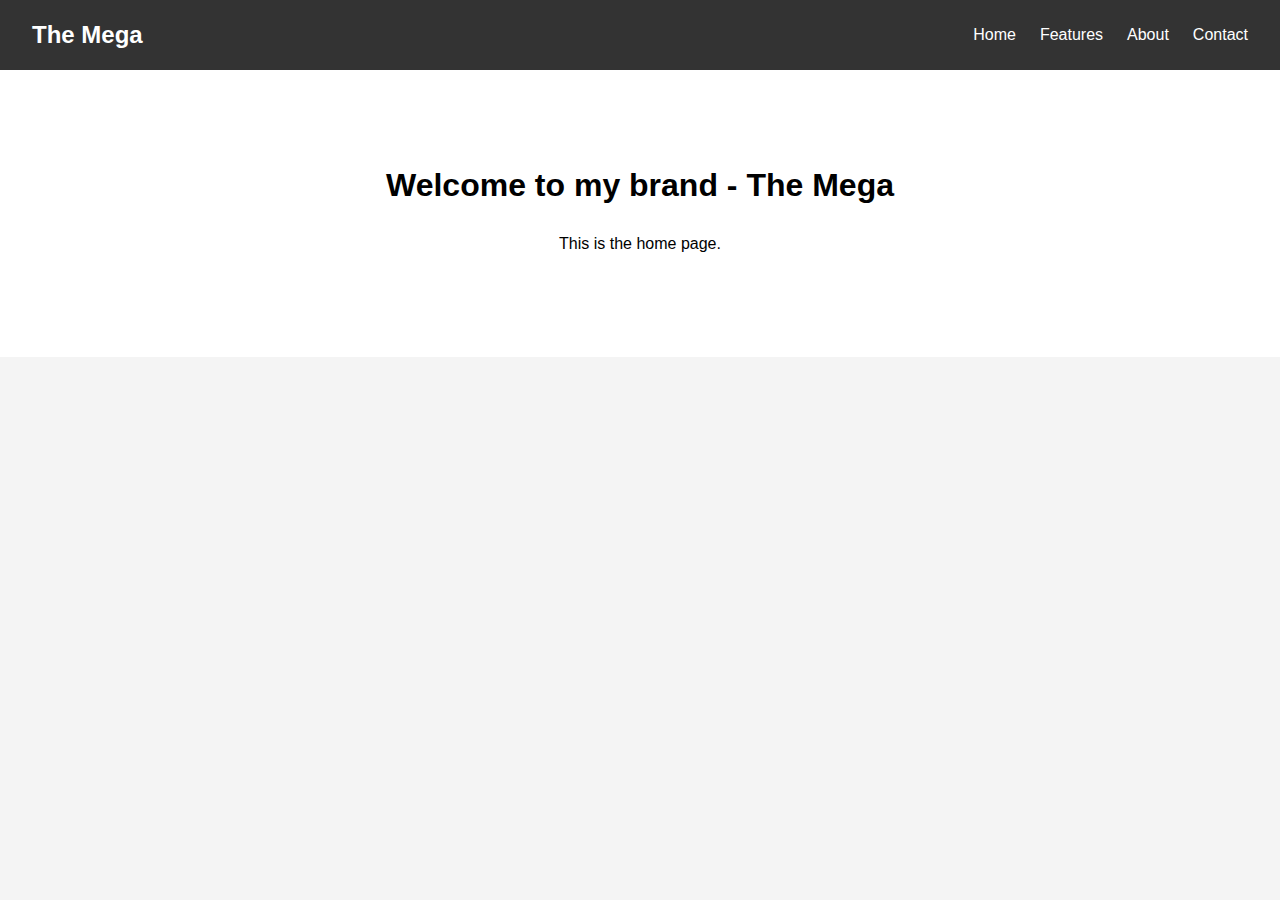
<file: index.html>
<!DOCTYPE html>
<html lang="en">
<head>
  <meta charset="UTF-8" />
  <meta name="viewport" content="width=device-width, initial-scale=1.0"/>
  <title>Home | The Mega</title>
  <link rel="stylesheet" href="style.css"/>
</head>
<body>
  <nav id="navbar">
    <div class="logo">The Mega</div>
    <ul class="nav-links">
      <li><a href="index.html">Home</a></li>
      <li><a href="features.html">Features</a></li>
      <li><a href="about.html">About</a></li>
      <li><a href="contact.html">Contact</a></li>
    </ul>
  </nav>

  <section class="section">
    <h1>Welcome to my brand - The Mega</h1>
    <p>This is the home page.</p>
  </section>

  <script src="script.js"></script>
</body>
</html>
</file>
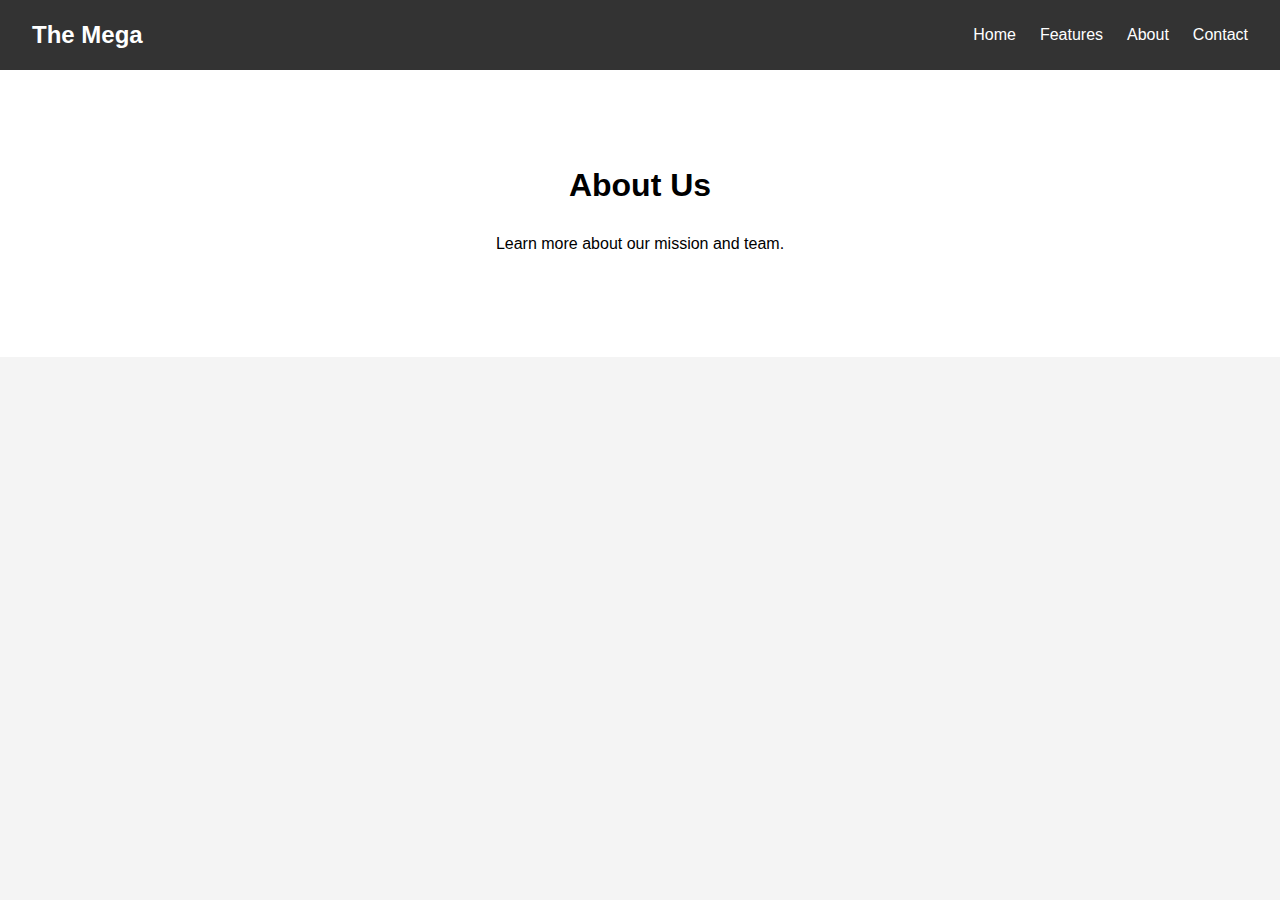
<file: about.html>
<!DOCTYPE html>
<html lang="en">
<head>
  <meta charset="UTF-8" />
  <meta name="viewport" content="width=device-width, initial-scale=1.0"/>
  <title>About Us | The Mega</title>
  <link rel="stylesheet" href="style.css"/>
</head>
<body>
  <nav id="navbar">
    <div class="logo">The Mega</div>
    <ul class="nav-links">
      <li><a href="index.html">Home</a></li>
      <li><a href="features.html">Features</a></li>
      <li><a href="about.html">About</a></li>
      <li><a href="contact.html">Contact</a></li>
    </ul>
  </nav>

  <section class="section">
    <h1>About Us</h1>
    <p>Learn more about our mission and team.</p>
  </section>

  <script src="script.js"></script>
</body>
</html>
</file>
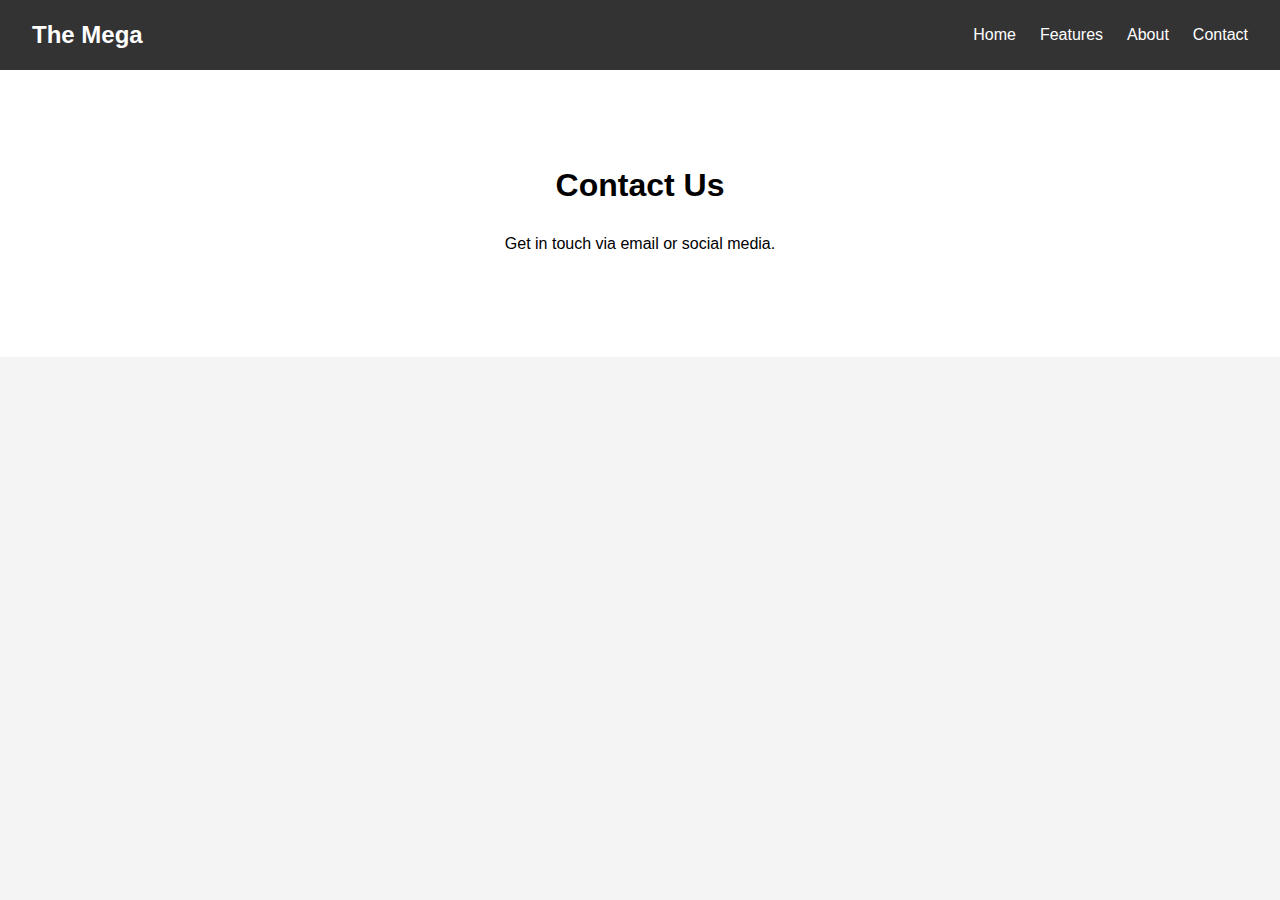
<file: contact.html>
<!DOCTYPE html>
<html lang="en">
<head>
  <meta charset="UTF-8" />
  <meta name="viewport" content="width=device-width, initial-scale=1.0"/>
  <title>Contact | The Mega</title>
  <link rel="stylesheet" href="style.css"/>
</head>
<body>
  <nav id="navbar">
    <div class="logo">The Mega</div>
    <ul class="nav-links">
      <li><a href="index.html">Home</a></li>
      <li><a href="features.html">Features</a></li>
      <li><a href="about.html">About</a></li>
      <li><a href="contact.html">Contact</a></li>
    </ul>
  </nav>

  <section class="section">
    <h1>Contact Us</h1>
    <p>Get in touch via email or social media.</p>
  </section>

  <script src="script.js"></script>
</body>
</html>
</file>
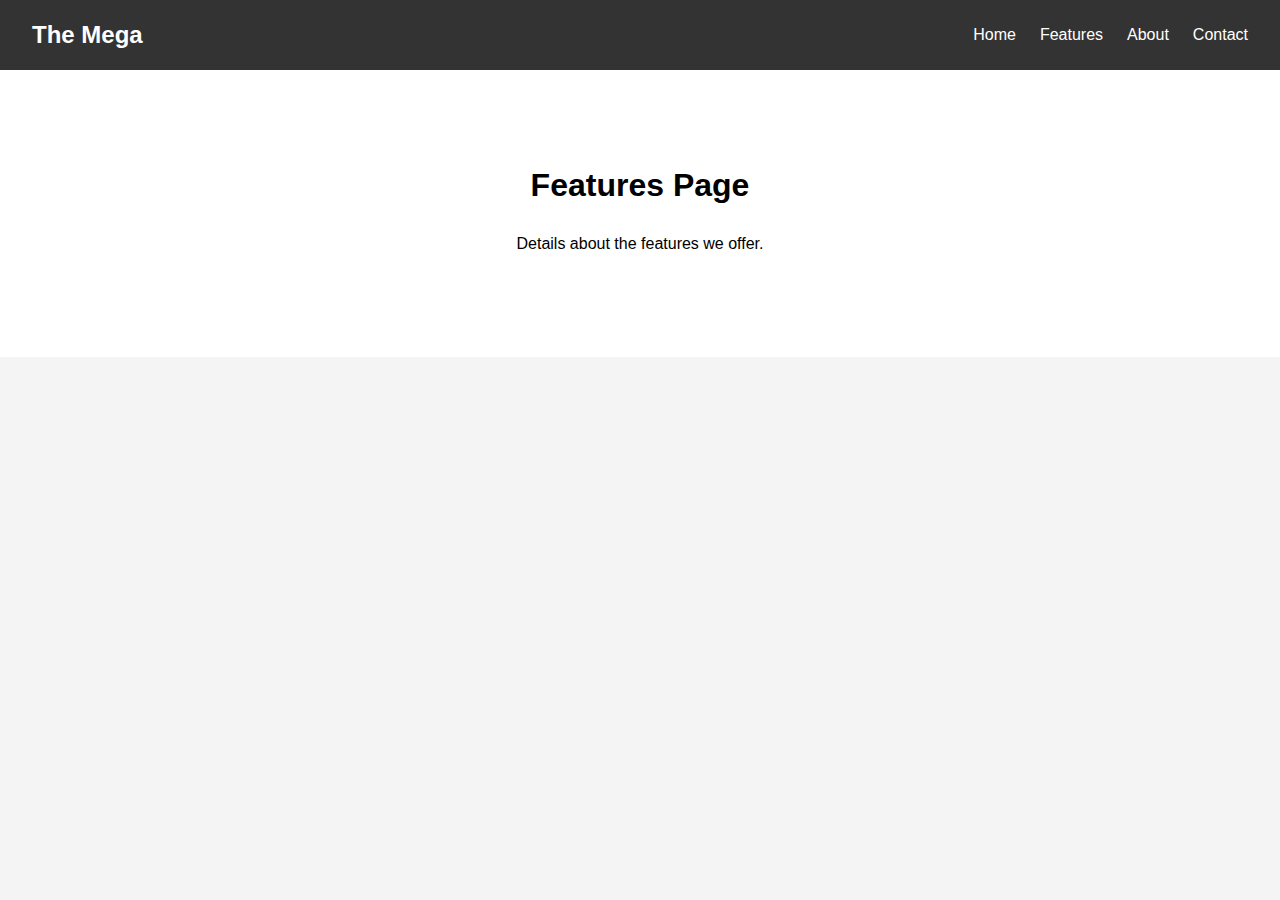
<file: features.html>
<!DOCTYPE html>
<html lang="en">
<head>
  <meta charset="UTF-8" />
  <meta name="viewport" content="width=device-width, initial-scale=1.0"/>
  <title>Features | The Mega</title>
  <link rel="stylesheet" href="style.css"/>
</head>
<body>
  <nav id="navbar">
    <div class="logo">The Mega</div>
    <ul class="nav-links">
      <li><a href="index.html">Home</a></li>
      <li><a href="features.html">Features</a></li>
      <li><a href="about.html">About</a></li>
      <li><a href="contact.html">Contact</a></li>
    </ul>
  </nav>

  <section class="section">
    <h1>Features Page</h1>
    <p>Details about the features we offer.</p>
  </section>

  <script src="script.js"></script>
</body>
</html>
</file>
<file: style.css>
* {
  margin: 0;
  padding: 0;
  box-sizing: border-box;
}

body {
  font-family: 'Segoe UI', sans-serif;
  line-height: 1.6;
  background-color: #f4f4f4;
  padding-top: 60px;
}

nav {
  position: fixed;
  top: 0;
  width: 100%;
  background-color: #333;
  padding: 1rem 2rem;
  display: flex;
  justify-content: space-between;
  align-items: center;
  z-index: 999;
  transition: background-color 0.3s ease;
}

nav.scrolled {
  background-color: #222;
  box-shadow: 0 2px 8px rgba(0,0,0,0.2);
}

nav .logo {
  color: white;
  font-size: 1.5rem;
  font-weight: bold;
}

.nav-links {
  list-style: none;
  display: flex;
  gap: 1.5rem;
}

.nav-links a {
  text-decoration: none;
  color: white;
  font-size: 1rem;
  transition: color 0.3s ease;
}

.nav-links a:hover {
  color: #00bcd4;
}

.section {
  padding: 100px 20px;
  background-color: white;
  text-align: center;
}

h1, h2 {
  margin-bottom: 20px;
}

@media (max-width: 768px) {
  .nav-links {
    flex-direction: column;
    gap: 1rem;
    position: absolute;
    top: 60px;
    right: 20px;
    background-color: #333;
    padding: 1rem;
    display: none;
  }

  nav:hover .nav-links {
    display: flex;
  }
}
</file>
